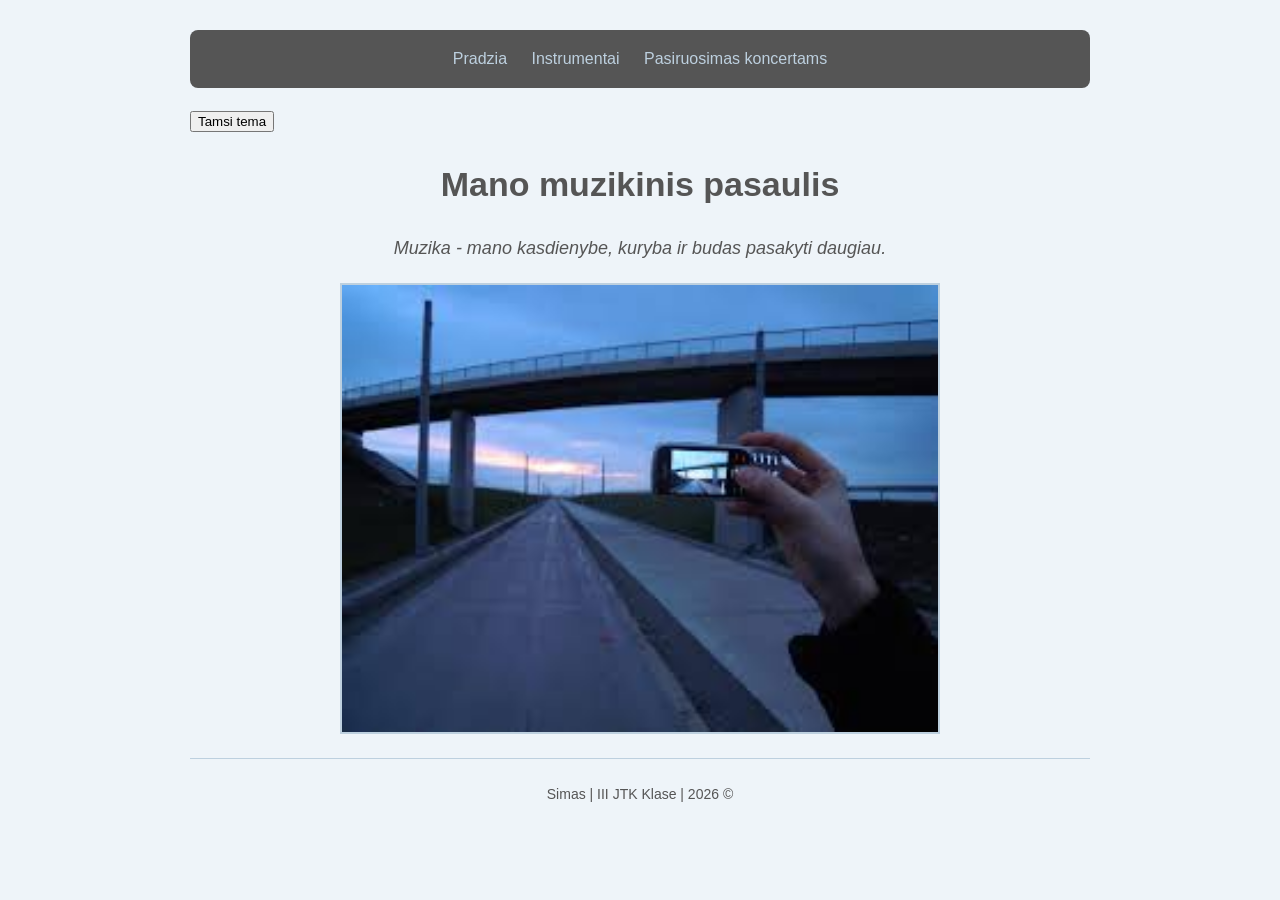
<file: index.html>
<!DOCTYPE html>
<html lang="lt">
<head>
    <meta charset="UTF-8">
    <meta name="viewport" content="width=device-width, initial-scale=1.0">
    <title>Pradžia</title>
    <link rel="stylesheet" href="style.css">
    <script src="script.js" defer></script>
</head>
<body>
    <nav>

        <a href="index.html">Pradzia</a>
        <a href="instrumentai.html">Instrumentai</a>
        <a href="pasiruosimas.html">Pasiruosimas koncertams</a>
    </nav>
    <p><button id="changeTheme" class="toggle-button" type="button" aria-pressed="false">Tamsi tema</button></p>
    <main>
 <h1>Mano muzikinis pasaulis</h1>
 <p class="intro"> Muzika - mano kasdienybe, kuryba ir budas pasakyti daugiau.</p>
 <img class="large" src="image/yttetete.jpg" alt="baranka patranka">
 </p>
    </main>
    <footer>
        <hr>
<p>Simas | III JTK Klase | 2026 &copy; </p>
    </footer>
</body>
</html>
</file>
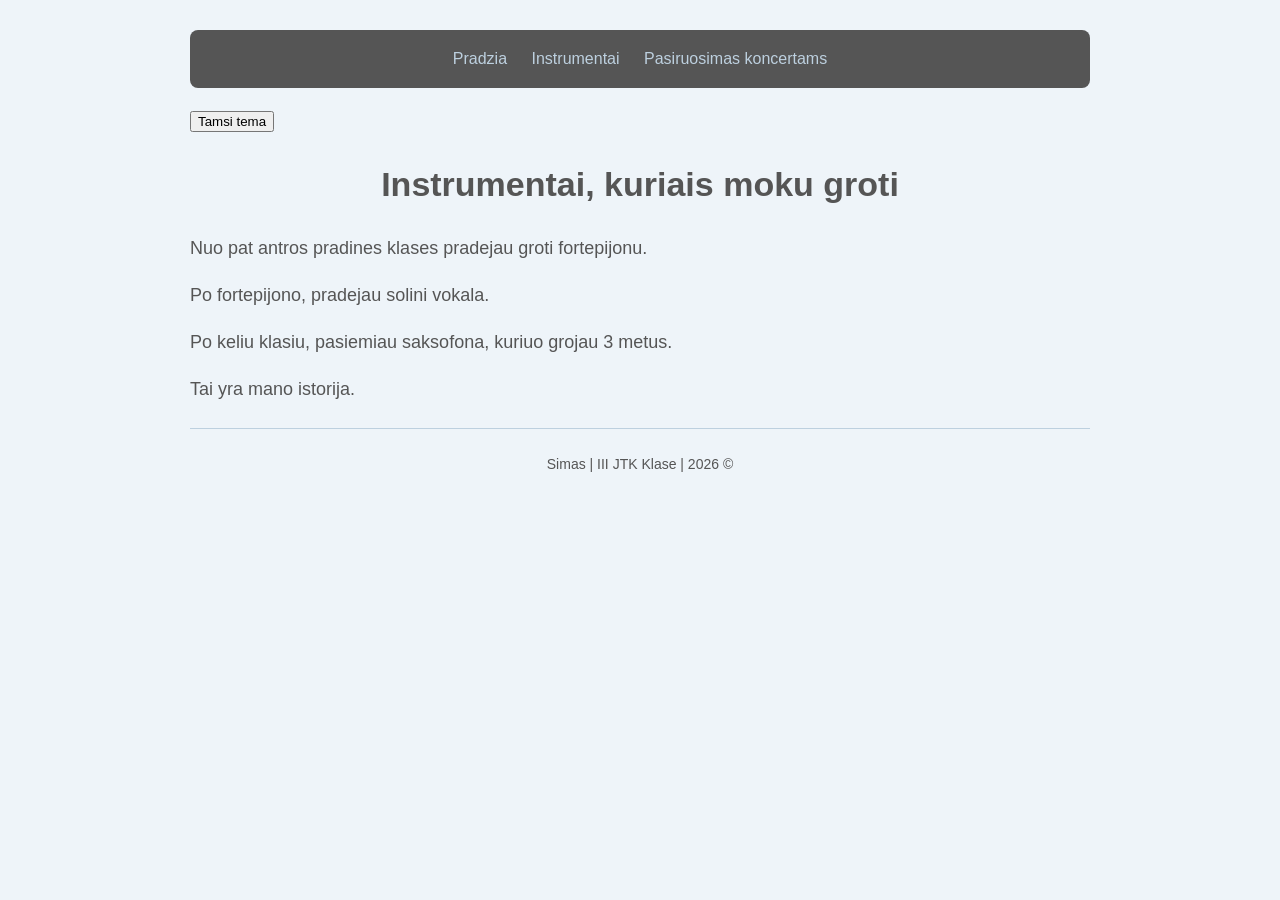
<file: instrumentai.html>
<!DOCTYPE html>
<html lang="lt">
<head>
    <meta charset="UTF-8">
    <meta name="viewport" content="width=device-width, initial-scale=1.0">
    <title>Instrumentai</title>
    <link rel="stylesheet" href="style.css">
    <script src="script.js" defer></script>
</head>
<body>
    <nav>
        <a href="index.html">Pradzia</a>
        <a href="instrumentai.html">Instrumentai</a>
        <a href="pasiruosimas.html">Pasiruosimas koncertams</a>
    </nav>
    <p><button id="changeTheme" class="toggle-button" type="button" aria-pressed="false">Tamsi tema</button></p>
    <main>
 <h1>Instrumentai, kuriais moku groti</h1>
 <p>Nuo pat antros pradines klases pradejau groti fortepijonu. </p>
 <p>Po fortepijono, pradejau solini vokala.</p>
 <p>Po keliu klasiu, pasiemiau saksofona, kuriuo grojau 3 metus.</p>
 <p>Tai yra mano istorija.</p>

    </main>
    <footer>
        <hr>
<p>Simas | III JTK Klase | 2026 &copy; </p>
    </footer>
</body>
</html>
</file>
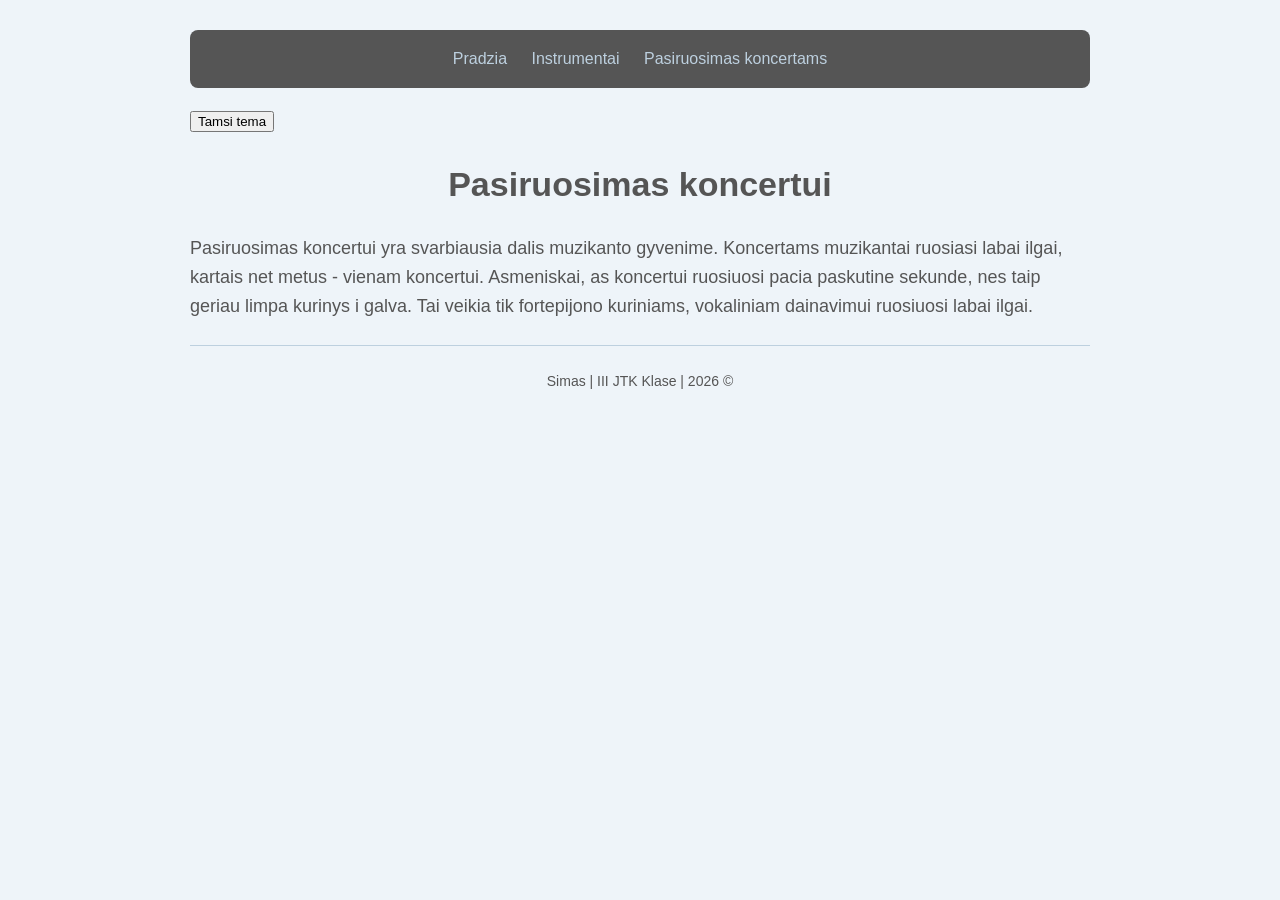
<file: pasiruosimas.html>
<!DOCTYPE html>
<html lang="lt">
<head>
    <meta charset="UTF-8">
    <meta name="viewport" content="width=device-width, initial-scale=1.0">
    <title>Pasiruosimas</title>
    <link rel="stylesheet" href="style.css">
    <script src="script.js" defer></script>
</head>
<body>
    <nav>
        <a href="index.html">Pradzia</a>
        <a href="instrumentai.html">Instrumentai</a>
        <a href="pasiruosimas.html">Pasiruosimas koncertams</a>
    </nav>
    <p><button id="changeTheme" class="toggle-button" type="button" aria-pressed="false">Tamsi tema</button></p>
    
    <main>
 <h1>Pasiruosimas koncertui</h1>
 <p>  Pasiruosimas koncertui yra svarbiausia dalis muzikanto gyvenime.
    Koncertams muzikantai ruosiasi labai ilgai, kartais net metus - vienam koncertui.
    Asmeniskai, as koncertui ruosiuosi pacia paskutine sekunde, nes taip geriau limpa kurinys i galva.
    Tai veikia tik fortepijono kuriniams, vokaliniam dainavimui ruosiuosi labai ilgai.
   </p>



</main>
    <footer>
        <hr>
<p>Simas | III JTK Klase | 2026 &copy; </p>
    </footer>
</body>
</html>
</file>
<file: style.css>
/*Bendras stilius*/
body {
    background: #eef4f9;
    color: #555;
    font-family: Arial, sans-serif;
    max-width: 900px;
    margin: 30px auto;
    padding : 0 20px;
    line-height: 1.6;

}
h1 {
    text-align: center;
    font-size: 34px;
    color: #555;

}

h2 {
    color: #555;
    font-size: 30px;
    margin-top: 30px;
}
p, ul, ol {
    font-size: 18px;
}

.intro {
    text-align: center;
    font-style: italic;

}
/* Visi paveiksleliai turi remeli ir suapvalintus kampus*/
img {
    width: 300px;
    max-width: 100%;
    height: auto;
    border: 2px solid #bdd0df;
    box-sizing: border-box;
}
/* Kklase leidzia pasirinkti didesni img plotiir ji sucentruoja */
.large {
    width: 600px;
    display: block;
    margin: 20px auto;

}
nav {
    background-color: #555;
    padding: 12px;
    text-align: center;
    border-radius: 8px;

} 

nav a {
    display: inline-block;
    color: #bdd0df;

    margin: 4px 10px;

    margin-top: 4px;
    margin-right: 10px;
    margin-bottom: 4px;
    margin-left: 10px;
}

a { 
    color :#555;
    text-decoration: none;
}

a:hover { 
    background-color: white;
    columns: #555;
}
li {
    margin-bottom: 10px;

}
mark {
    background-color: #f5dda0;
}

hr {
    border: 0;
    border-top: 1px solid #bdd0df;
    margin: 24px 0;
}

footer p {
 font-size: 14px;
}

footer  {
    text-align: center;
}
</file>
